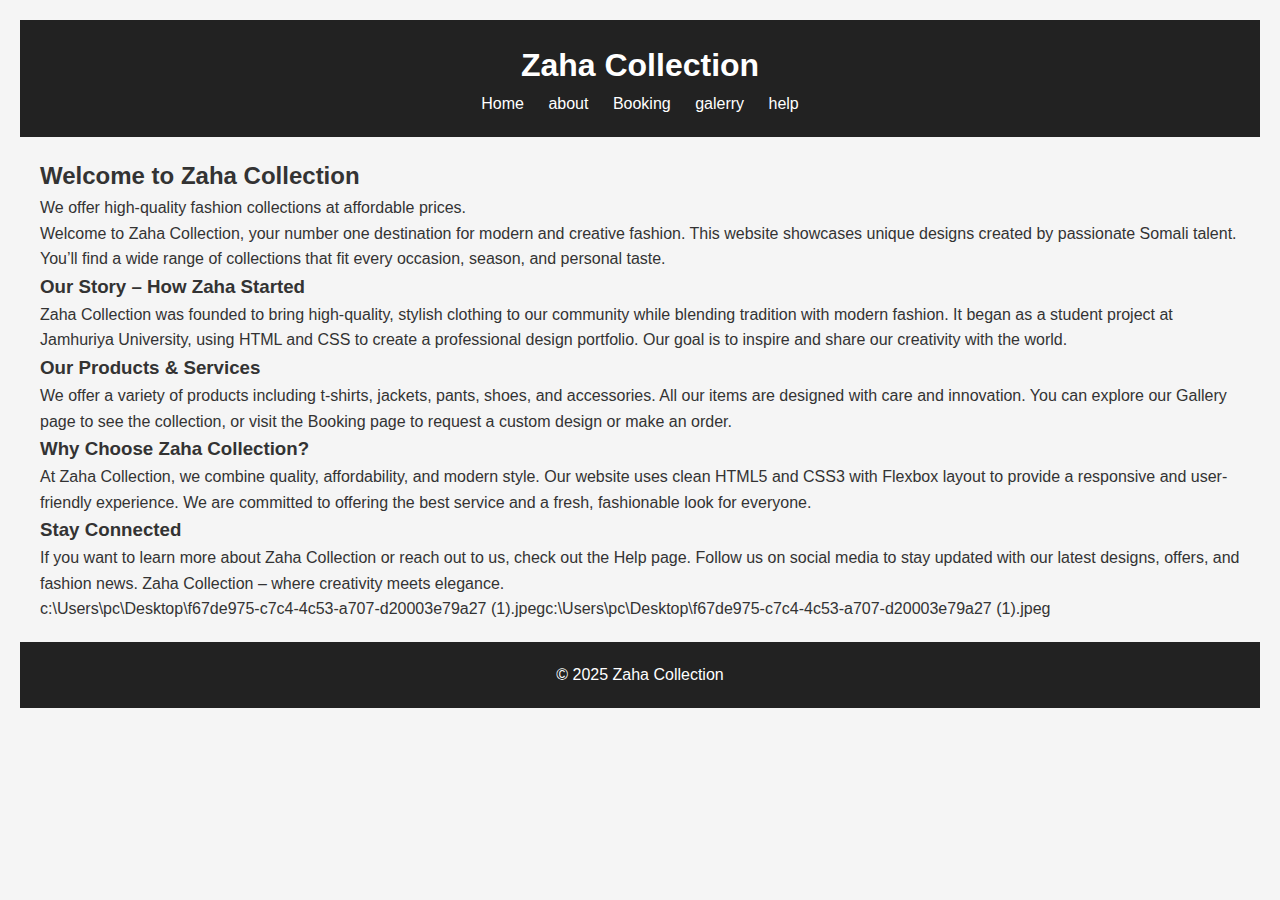
<file: index.html>
<!DOCTYPE html>
<html lang="en">
<head>
  <meta charset="UTF-8" />
  <title>Home - Zaha Collection</title>
  <link rel="stylesheet" href="file.css" />
</head>
<body>
  <header>
    <h1>Zaha Collection</h1>
    <nav>
          <a href="index.html">Home</a>
      <a href="aboutus.html">about</a>
      <a href="booking.html">Booking</a>
      <a href="galerry.html">galerry</a>
      <a href="help.html">help</a>
    
    </nav>
  </header>
  <main>
    <section>
      <h2>Welcome to Zaha Collection</h2>
      <p>We offer high-quality fashion collections at affordable prices.</p>
            <p>Welcome to Zaha Collection, your number one destination for modern and creative fashion. This website showcases unique designs created by passionate Somali talent. You’ll find a wide range of collections that fit every occasion, season, and personal taste.</p>

      <h3>Our Story – How Zaha Started</h3>
      <p>Zaha Collection was founded to bring high-quality, stylish clothing to our community while blending tradition with modern fashion. It began as a student project at Jamhuriya University, using HTML and CSS to create a professional design portfolio. Our goal is to inspire and share our creativity with the world.</p>

      <h3>Our Products & Services</h3>
      <p>We offer a variety of products including t-shirts, jackets, pants, shoes, and accessories. All our items are designed with care and innovation. You can explore our Gallery page to see the collection, or visit the Booking page to request a custom design or make an order.</p>
     <h3>Why Choose Zaha Collection?</h3>
      <p>At Zaha Collection, we combine quality, affordability, and modern style. Our website uses clean HTML5 and CSS3 with Flexbox layout to provide a responsive and user-friendly experience. We are committed to offering the best service and a fresh, fashionable look for everyone.</p>

      <h3>Stay Connected</h3>
      <p>If you want to learn more about Zaha Collection or reach out to us, check out the Help page. Follow us on social media to stay updated with our latest designs, offers, and fashion news. Zaha Collection – where creativity meets elegance.</p>
    </section>
c:\Users\pc\Desktop\f67de975-c7c4-4c53-a707-d20003e79a27 (1).jpegc:\Users\pc\Desktop\f67de975-c7c4-4c53-a707-d20003e79a27 (1).jpeg
    </section>
  </main>
  <footer>
    <p>&copy; 2025 Zaha Collection</p>
  </footer>
</body>
</html>
</file>
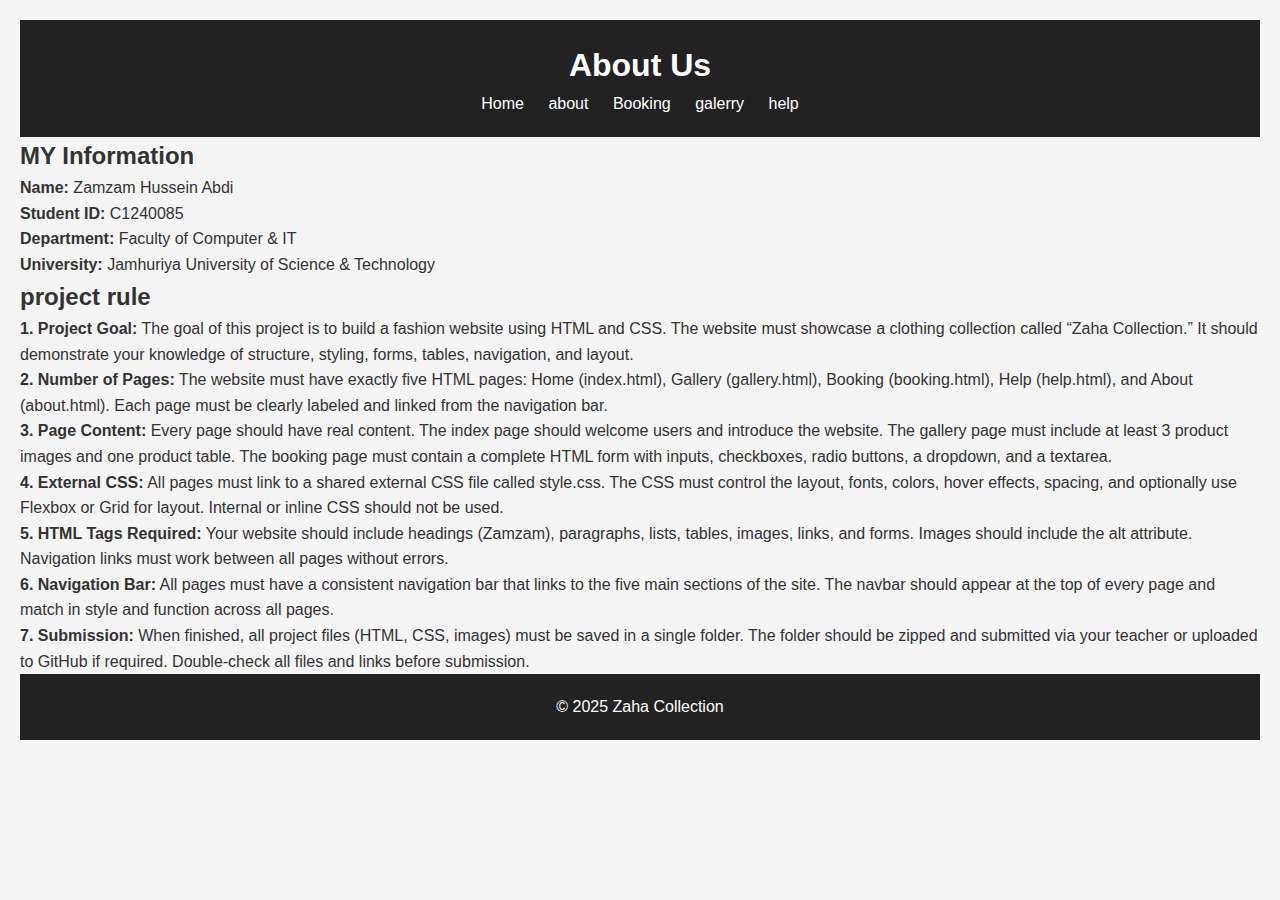
<file: aboutus.html>
<!DOCTYPE html>
<html lang="en">
<head>
  <meta charset="UTF-8" />
  <title>About Us</title>
  <link rel="stylesheet" href="file.css" />
</head>
<body>
  <header>
    <h1>About Us</h1>
    <nav>
     <a href="index.html">Home</a>
      <a href="aboutus.html">about</a>
      <a href="booking.html">Booking</a>
      <a href="galerry.html">galerry</a>
      <a href="help.html">help</a>
  
    </nav>
  </header>
  <section class="personal-info">
      <h2>MY Information</h2>
      <p><strong>Name:</strong> Zamzam Hussein Abdi</p>
      <p><strong>Student ID:</strong> C1240085</p>
      <p><strong>Department:</strong> Faculty of Computer & IT</p>
      <p><strong>University:</strong> Jamhuriya University of Science & Technology</p>
    </section>
        <section>
      <h2>project rule</h2>

      <p><strong>1. Project Goal:</strong>  
      The goal of this project is to build a fashion website using HTML and CSS. The website must showcase a clothing collection called “Zaha Collection.” It should demonstrate your knowledge of structure, styling, forms, tables, navigation, and layout.</p>

      <p><strong>2. Number of Pages:</strong>  
      The website must have exactly five HTML pages: Home (index.html), Gallery (gallery.html), Booking (booking.html), Help (help.html), and About (about.html). Each page must be clearly labeled and linked from the navigation bar.</p>

      <p><strong>3. Page Content:</strong>  
      Every page should have real content. The index page should welcome users and introduce the website. The gallery page must include at least 3 product images and one product table. The booking page must contain a complete HTML form with inputs, checkboxes, radio buttons, a dropdown, and a textarea.</p>

      <p><strong>4. External CSS:</strong>  
      All pages must link to a shared external CSS file called style.css. The CSS must control the layout, fonts, colors, hover effects, spacing, and optionally use Flexbox or Grid for layout. Internal or inline CSS should not be used.</p>

      <p><strong>5. HTML Tags Required:</strong>  
      Your website should include headings (Zamzam), paragraphs, lists, tables, images, links, and forms. Images should include the alt attribute. Navigation links must work between all pages without errors.</p>

      <p><strong>6. Navigation Bar:</strong>  
      All pages must have a consistent navigation bar that links to the five main sections of the site. The navbar should appear at the top of every page and match in style and function across all pages.</p>

      <p><strong>7. Submission:</strong>  
      When finished, all project files (HTML, CSS, images) must be saved in a single folder. The folder should be zipped and submitted via your teacher or uploaded to GitHub if required. Double-check all files and links before submission.</p>
    </section>
  
  <footer>
    <p>&copy; 2025 Zaha Collection</p>
  </footer>
</body>
</html>
</file>
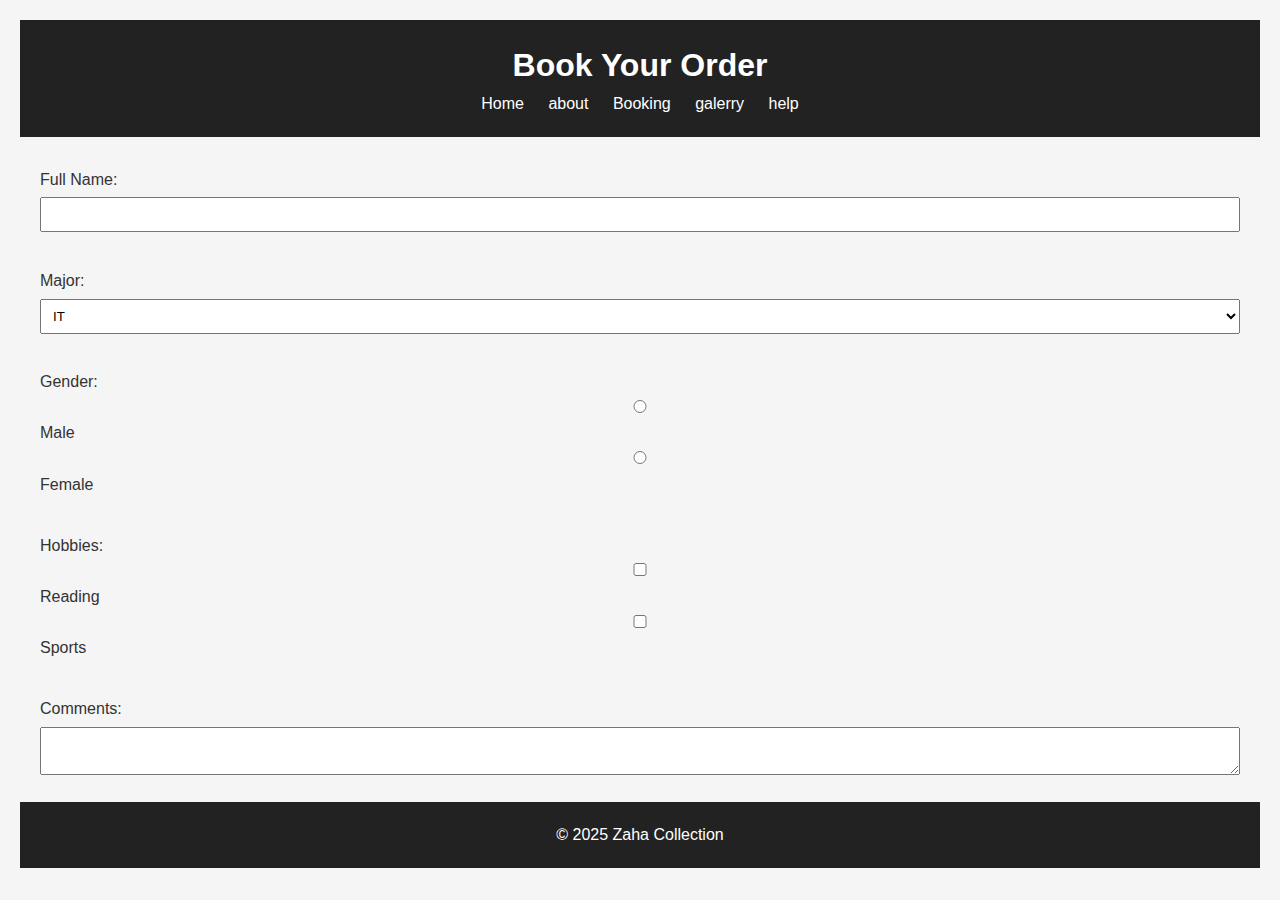
<file: booking.html>
<!DOCTYPE html>
<html lang="en">
<head>
  <meta charset="UTF-8" />
  <title>Booking</title>
  <link rel="stylesheet" href="file.css" />
</head>
<body>
  <header>
    <h1>Book Your Order</h1>
    <nav>
      <a href="index.html">Home</a>
      <a href="aboutus.html">about</a>
      <a href="booking.html">Booking</a>
      <a href="galerry.html">galerry</a>
      <a href="help.html">help</a>
   
    
    </nav>
  </header>
  <main>
    <form>
      <label>Full Name: <input type="text" required /></label><br/>
      <label>Major: 
        <select>
          <option>IT</option>
          <option>Business</option>
        </select>
      </label><br/>
      <label>Gender:
        <input type="radio" name="gender" /> Male
        <input type="radio" name="gender" /> Female
      </label><br/>
      <label>Hobbies:<br/>
        <input type="checkbox" /> Reading
        <input type="checkbox" /> Sports
      </label><br/>
      <label>Comments:<br/>
        <textarea></textarea>
      </label>
    </form>
  </main>
  <footer>
    <p>&copy; 2025 Zaha Collection</p>
  </footer>
</body>
</html>
</file>
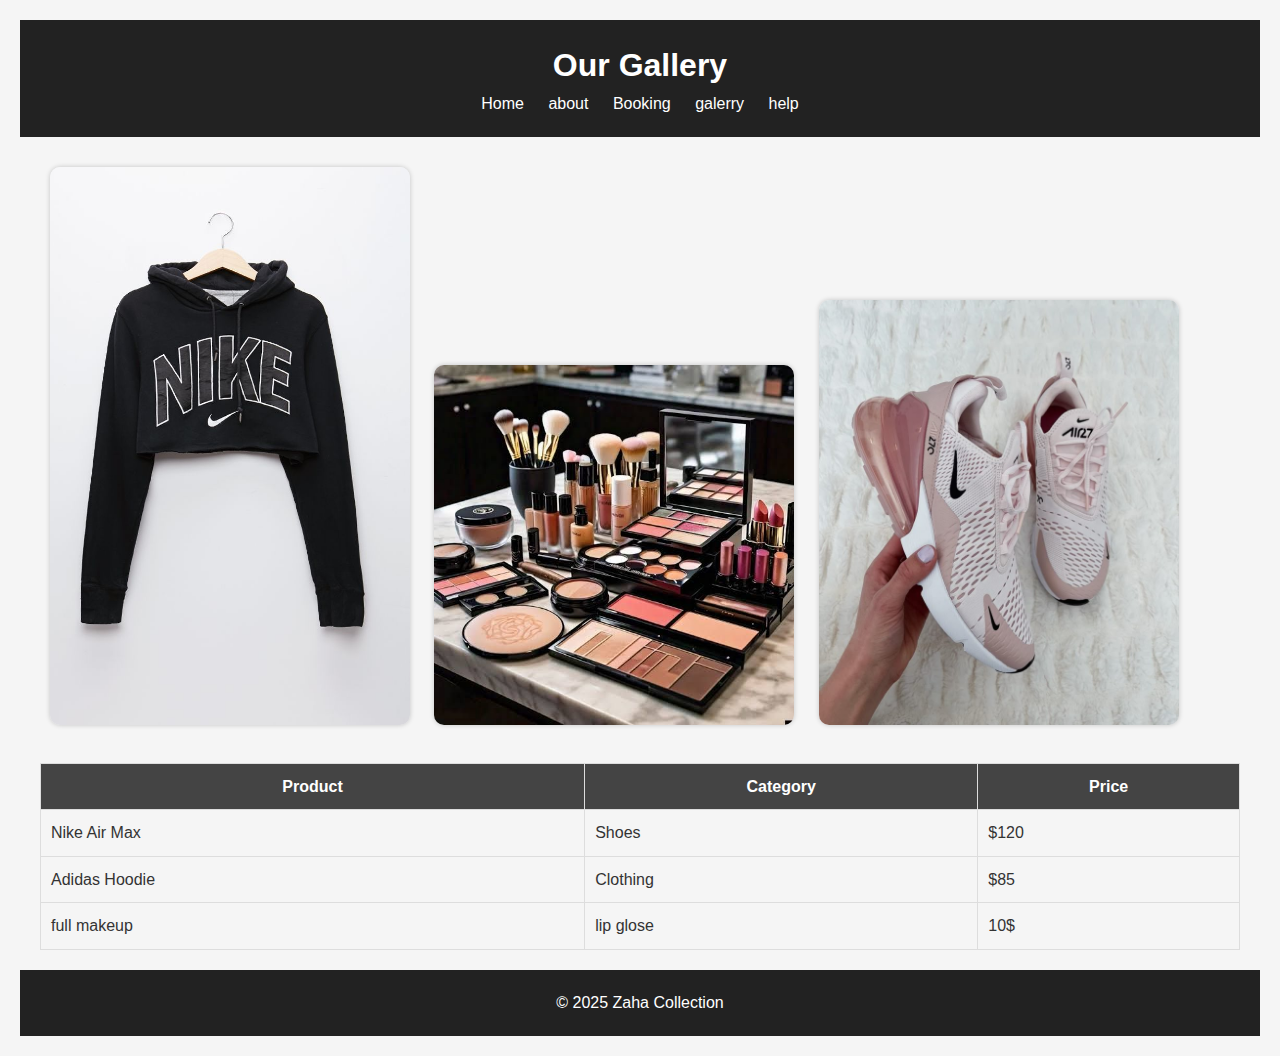
<file: galerry.html>
<!DOCTYPE html>
<html lang="en">
<head>
  <meta charset="UTF-8" />
  <title>Gallery</title>
  <link rel="stylesheet" href="file.css" />
</head>
<body>
  <header>
    <h1>Our Gallery</h1>
    <nav>
      <a href="index.html">Home</a>
      <a href="aboutus.html">about</a>
      <a href="booking.html">Booking</a>
      <a href="galerry.html">galerry</a>
      <a href="help.html">help</a>
     
    </nav>
  </header>
  <main>
    <section class="gallery">
      <img src="8eae25e2-2780-40ec-94db-e13bf0a27a37.jpeg" alt="Product 1" />
      <img src="ae2f451b-1b5f-422f-9bfd-3ad9f10c3431.jpeg" alt="Product 2" />
      <img src="f67de975-c7c4-4c53-a707-d20003e79a27 (1).jpeg" alt="Product 3" />
    </section>

    <table>
      <thead>
        <tr>
          <th>Product</th>
          <th>Category</th>
          <th>Price</th>
        </tr>
      </thead>
      <tbody>
        <tr>
          <td>Nike Air Max</td>
          <td>Shoes</td>
          <td>$120</td>
        </tr>
        <tr>
          <td>Adidas Hoodie</td>
          <td>Clothing</td>
          <td>$85</td>
        </tr>
        <tr>
            <td>full makeup</td>
            <td>lip glose</td>
            <td>10$</td>
        </tr>
      </tbody>
    </table>
  </main>
  <footer>
    <p>&copy; 2025 Zaha Collection</p>
  </footer>
</body>
</html>
</file>
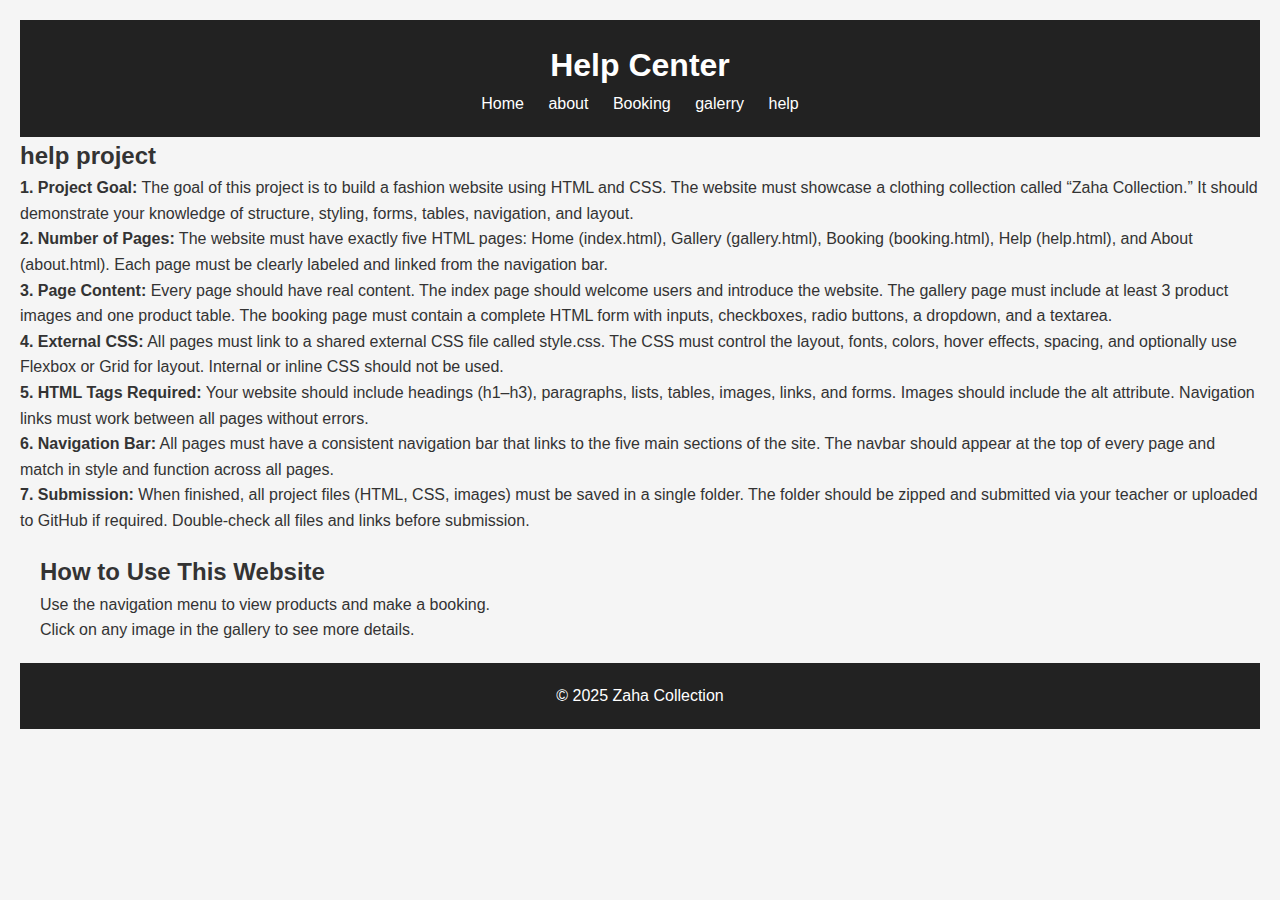
<file: help.html>
<!DOCTYPE html>
<html lang="en">
<head>
  <meta charset="UTF-8" />
  <title>Help</title>
  <link rel="stylesheet" href="file.css" />
</head>
<body>
  <header>
    <h1>Help Center</h1>
    <nav>
  <a href="index.html">Home</a>
      <a href="aboutus.html">about</a>
      <a href="booking.html">Booking</a>
      <a href="galerry.html">galerry</a>
      <a href="help.html">help</a>
    </nav>
  </header>
   <section>
      <h2>help project</h2>

      <p><strong>1. Project Goal:</strong>  
      The goal of this project is to build a fashion website using HTML and CSS. The website must showcase a clothing collection called “Zaha Collection.” It should demonstrate your knowledge of structure, styling, forms, tables, navigation, and layout.</p>

      <p><strong>2. Number of Pages:</strong>  
      The website must have exactly five HTML pages: Home (index.html), Gallery (gallery.html), Booking (booking.html), Help (help.html), and About (about.html). Each page must be clearly labeled and linked from the navigation bar.</p>

      <p><strong>3. Page Content:</strong>  
      Every page should have real content. The index page should welcome users and introduce the website. The gallery page must include at least 3 product images and one product table. The booking page must contain a complete HTML form with inputs, checkboxes, radio buttons, a dropdown, and a textarea.</p>

      <p><strong>4. External CSS:</strong>  
      All pages must link to a shared external CSS file called style.css. The CSS must control the layout, fonts, colors, hover effects, spacing, and optionally use Flexbox or Grid for layout. Internal or inline CSS should not be used.</p>

      <p><strong>5. HTML Tags Required:</strong>  
      Your website should include headings (h1–h3), paragraphs, lists, tables, images, links, and forms. Images should include the alt attribute. Navigation links must work between all pages without errors.</p>

      <p><strong>6. Navigation Bar:</strong>  
      All pages must have a consistent navigation bar that links to the five main sections of the site. The navbar should appear at the top of every page and match in style and function across all pages.</p>

      <p><strong>7. Submission:</strong>  
      When finished, all project files (HTML, CSS, images) must be saved in a single folder. The folder should be zipped and submitted via your teacher or uploaded to GitHub if required. Double-check all files and links before submission.</p>
    </section>
  <main>
    <h2>How to Use This Website</h2>
    <p>Use the navigation menu to view products and make a booking.</p>
    <p>Click on any image in the gallery to see more details.</p>
  </main>
  <footer>
    <p>&copy; 2025 Zaha Collection</p>
  </footer>
</body>
</html>
</file>
<file: file.css>
* {
  margin: 0;
  padding: 0;
  box-sizing: border-box;
}

body {
  font-family: Arial, sans-serif;
  line-height: 1.6;
  background-color: #f5f5f5;
  color: #333;
  padding: 20px;
}

header, footer {
  background-color: #222;
  color: white;
  padding: 20px;
  text-align: center;
}

nav a {
  margin: 0 10px;
  color: white;
  text-decoration: none;
}

nav a:hover {
  text-decoration: underline;
}

main {
  padding: 20px;
}

.gallery img {
  width: 30%;
  margin: 10px;
  border-radius: 10px;
  box-shadow: 0 0 5px rgba(0,0,0,0.2);
}

table {
  width: 100%;
  border-collapse: collapse;
  margin-top: 20px;
}

table, th, td {
  border: 1px solid #ddd;
  padding: 10px;
}

th {
  background-color: #444;
  color: white;
}

form label {
  display: block;
  margin-top: 10px;
}

input, select, textarea {
  width: 100%;
  padding: 8px;
  margin-top: 5px;
}
</file>
